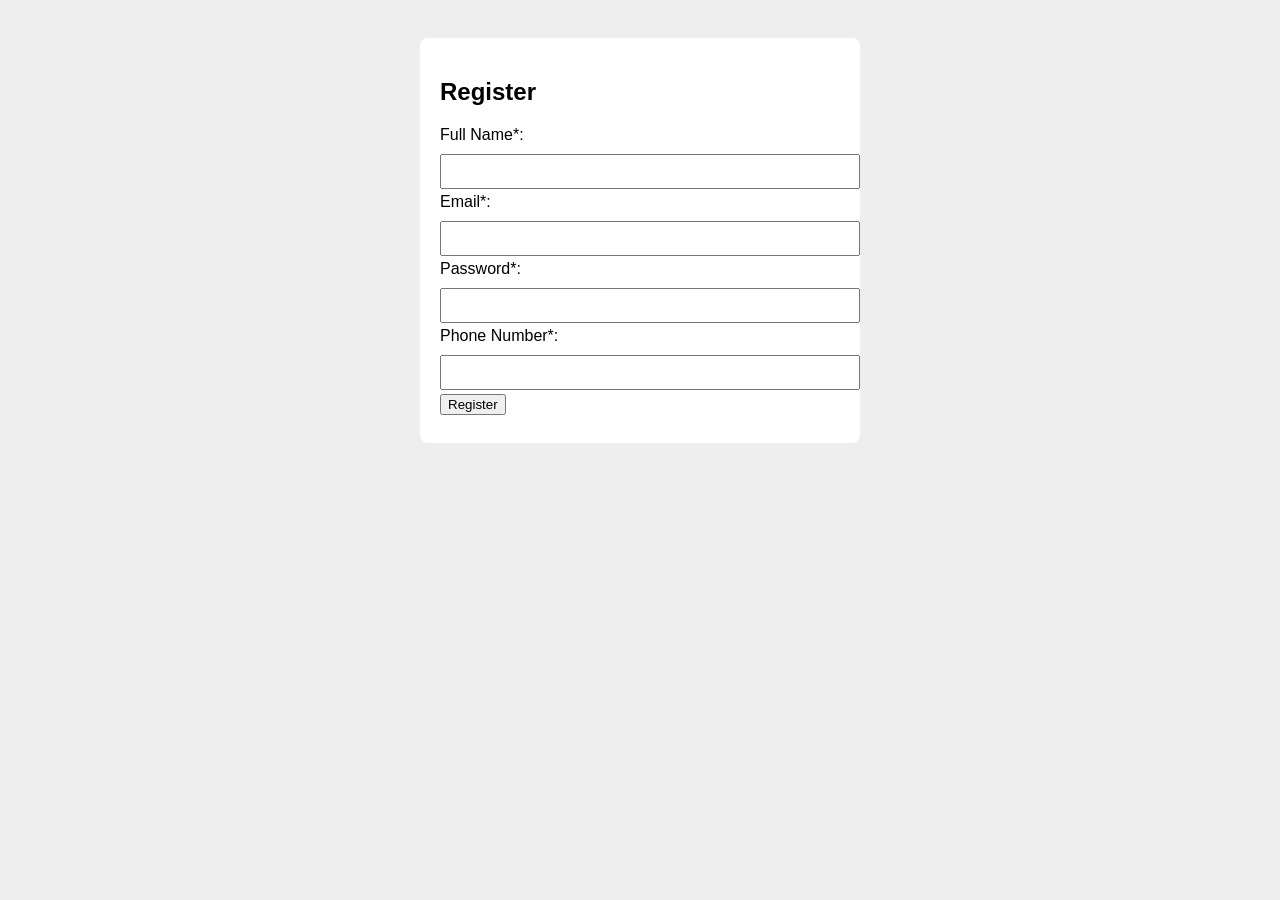
<file: ex 5/index.html>
<!DOCTYPE html>
<html lang="en">
<head>
    <meta charset="UTF-8">
    <title>Registration Form Validation</title>
    <meta name="viewport" content="width=device-width, initial-scale=1.0">
    <style>
        body { font-family: Arial, sans-serif; background: #eee; padding: 30px; }
        form { background: #fff; padding: 20px; border-radius: 8px; max-width: 400px; margin: auto; }
        input { display: block; width: 100%; margin: 10px 0 4px 0; padding: 8px; }
        .error { color: #a00; font-size: 0.98em; margin-bottom: 8px; }
        .success { color: #070; font-size: 1.1em; margin-bottom: 8px; }
        .valid { border: 2px solid #4caf50; }
        .invalid { border: 2px solid #a00; }
    </style>
</head>
<body>
    <form id="regForm" novalidate>
        <h2>Register</h2>
        <label>
            Full Name*: <input type="text" id="name" required>
            <span class="error" id="errName"></span>
        </label>
        <label>
            Email*: <input type="email" id="email" required>
            <span class="error" id="errEmail"></span>
        </label>
        <label>
            Password*: <input type="password" id="password" required>
            <span class="error" id="errPass"></span>
        </label>
        <label>
            Phone Number*: <input type="tel" id="phone" required pattern="^[0-9]{10}$">
            <span class="error" id="errPhone"></span>
        </label>
        <button type="submit">Register</button>
        <div class="success" id="successMsg"></div>
    </form>
    <script>
        const form = document.getElementById('regForm');
        const nameEl = document.getElementById('name');
        const emailEl = document.getElementById('email');
        const passEl = document.getElementById('password');
        const phoneEl = document.getElementById('phone');
        const errName = document.getElementById('errName');
        const errEmail = document.getElementById('errEmail');
        const errPass = document.getElementById('errPass');
        const errPhone = document.getElementById('errPhone');
        const successMsg = document.getElementById('successMsg');

        function validateName() {
            if (!nameEl.value.trim()) {
                errName.textContent = 'Full name is required.';
                nameEl.classList.add('invalid');
                nameEl.classList.remove('valid');
                return false;
            }
            errName.textContent = '';
            nameEl.classList.add('valid');
            nameEl.classList.remove('invalid');
            return true;
        }

        function validateEmail() {
            const emailRegex = /^[^\s@]+@[^\s@]+\.[^\s@]+$/;
            if (!emailEl.value.trim()) {
                errEmail.textContent = 'Email is required.';
                emailEl.classList.add('invalid');
                emailEl.classList.remove('valid');
                return false;
            }
            if (!emailRegex.test(emailEl.value)) {
                errEmail.textContent = 'Invalid email format.';
                emailEl.classList.add('invalid');
                emailEl.classList.remove('valid');
                return false;
            }
            errEmail.textContent = '';
            emailEl.classList.add('valid');
            emailEl.classList.remove('invalid');
            return true;
        }

        function validatePass() {
            const passVal = passEl.value;
            let err = '';
            if (!passVal) err = 'Password is required.';
            else if (passVal.length < 8) err = 'Password must be at least 8 characters.';
            else if (!/[A-Z]/.test(passVal)) err = 'Use at least one uppercase letter.';
            else if (!/[0-9]/.test(passVal)) err = 'Include at least one number.';
            else if (!/[!@#$%^&*]/.test(passVal)) err = 'Add one special character (!@#$%^&*).';
            if (err) {
                errPass.textContent = err;
                passEl.classList.add('invalid');
                passEl.classList.remove('valid');
                return false;
            }
            errPass.textContent = '';
            passEl.classList.add('valid');
            passEl.classList.remove('invalid');
            return true;
        }

        function validatePhone() {
            const phoneRegex = /^[0-9]{10}$/;
            if (!phoneEl.value.trim()) {
                errPhone.textContent = 'Phone number is required.';
                phoneEl.classList.add('invalid');
                phoneEl.classList.remove('valid');
                return false;
            }
            if (!phoneRegex.test(phoneEl.value)) {
                errPhone.textContent = 'Enter a 10-digit phone number.';
                phoneEl.classList.add('invalid');
                phoneEl.classList.remove('valid');
                return false;
            }
            errPhone.textContent = '';
            phoneEl.classList.add('valid');
            phoneEl.classList.remove('invalid');
            return true;
        }

        nameEl.addEventListener('input', validateName);
        emailEl.addEventListener('input', validateEmail);
        passEl.addEventListener('input', validatePass);
        phoneEl.addEventListener('input', validatePhone);

        form.addEventListener('submit', function(e) {
            e.preventDefault();
            let valid = true;
            valid &= validateName();
            valid &= validateEmail();
            valid &= validatePass();
            valid &= validatePhone();
            if(valid) {
                successMsg.textContent = 'Registration successful!';
                form.reset();
                nameEl.classList.remove('valid');
                emailEl.classList.remove('valid');
                passEl.classList.remove('valid');
                phoneEl.classList.remove('valid');
            } else {
                successMsg.textContent = '';
            }
        });
    </script>
</body>
</html>
</file>
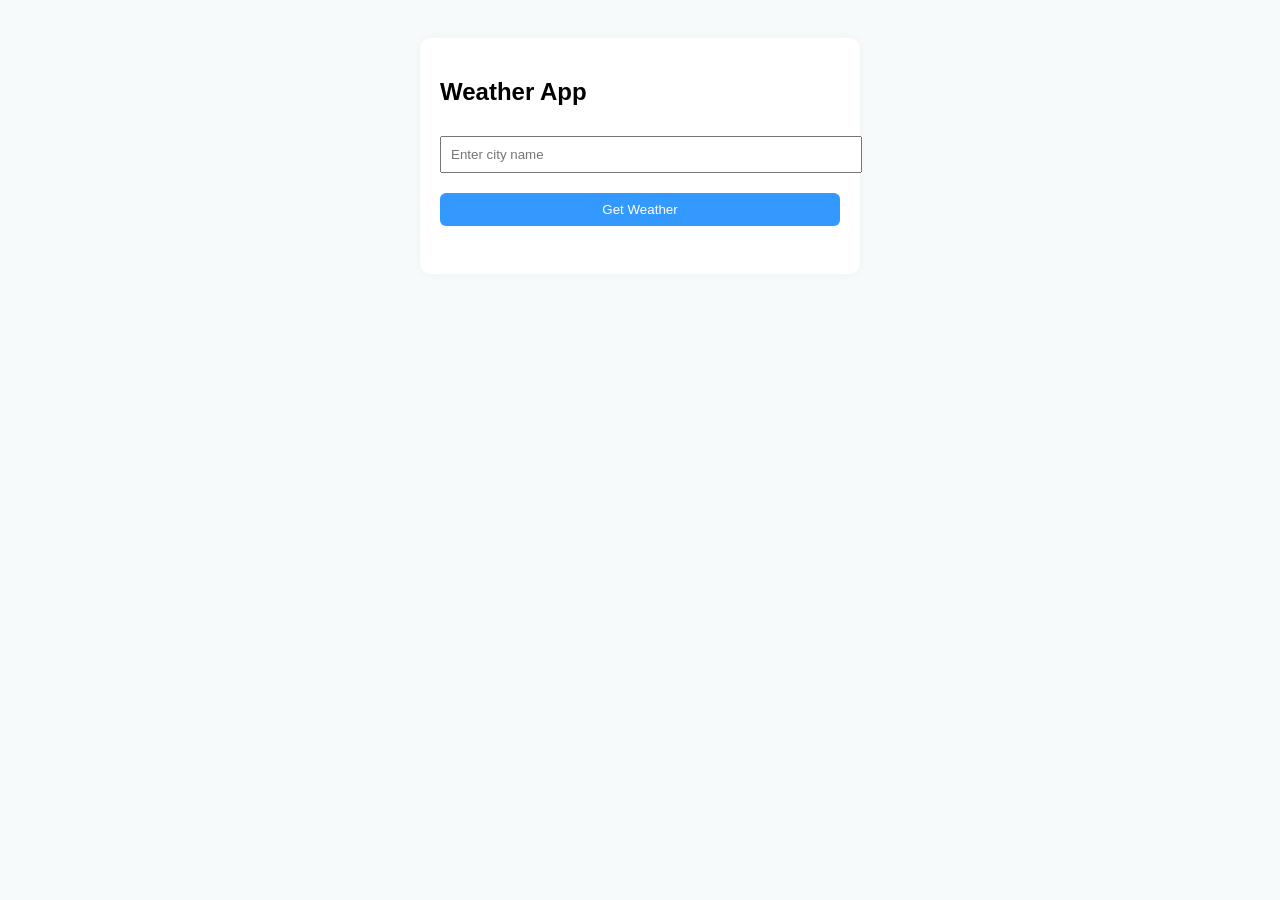
<file: ex 6/index.html>
<!DOCTYPE html>
<html lang="en">
<head>
    <meta charset="UTF-8">
    <title>Weather App</title>
    <meta name="viewport" content="width=device-width,initial-scale=1.0">
    <style>
        body { font-family: Arial, sans-serif; background: #f7fafa; padding: 30px; }
        .container { max-width: 400px; margin: auto; background: #fff; border-radius: 10px; padding: 20px; box-shadow: 0px 0px 8px rgba(0,0,0,.04);}
        input, button { padding: 9px; margin: 10px 0; width: 100%; }
        button { background: #3399ff; color: #fff; border: none; border-radius: 6px; cursor: pointer; }
        .weather { margin: 18px 0; }
        .error { color: #d9534f; margin: 8px 0; }
        .label { font-weight: bold; }
    </style>
</head>
<body>
    <div class="container">
        <h2>Weather App</h2>
        <input type="text" id="cityInput" placeholder="Enter city name">
        <button id="fetchBtn">Get Weather</button>
        <div class="weather" id="weather"></div>
        <div class="error" id="error"></div>
    </div>
    <script>
        // Use your own OpenWeatherMap API key for full functionality.
        const API_KEY = 'demo'; // Replace 'demo' with your real API key
        const API_URL = 'https://api.openweathermap.org/data/2.5/weather';

        const fetchBtn = document.getElementById('fetchBtn');
        const cityInput = document.getElementById('cityInput');
        const weatherDiv = document.getElementById('weather');
        const errorDiv = document.getElementById('error');

        // On page load: fetch weather for last city
        window.addEventListener('DOMContentLoaded', () => {
            const lastCity = localStorage.getItem('lastCity');
            if (lastCity) {
                cityInput.value = lastCity;
                getWeather(lastCity);
            }
        });

        fetchBtn.addEventListener('click', () => {
            const city = cityInput.value.trim();
            if (!city) {
                showError('Please enter a city name.');
                return;
            }
            getWeather(city);
        });

        async function getWeather(city) {
            showError('');
            weatherDiv.innerHTML = '';
            try {
                const url = `${API_URL}?q=${encodeURIComponent(city)}&appid=${API_KEY}&units=metric`;
                const response = await fetch(url);
                if (!response.ok) throw new Error('City not found or API limit reached.');
                const data = await response.json();
                displayWeather(data);
                localStorage.setItem('lastCity', city);
            } catch (err) {
                showError(err.message);
            }
        }

        function displayWeather(data) {
            weatherDiv.innerHTML = `
                <div class="label">City:</div> ${data.name}
                <br>
                <div class="label">Temperature:</div> ${data.main.temp}°C
                <br>
                <div class="label">Condition:</div> ${data.weather[0].description}
            `;
        }

        function showError(msg) {
            errorDiv.textContent = msg;
        }
    </script>
</body>
</html>
</file>
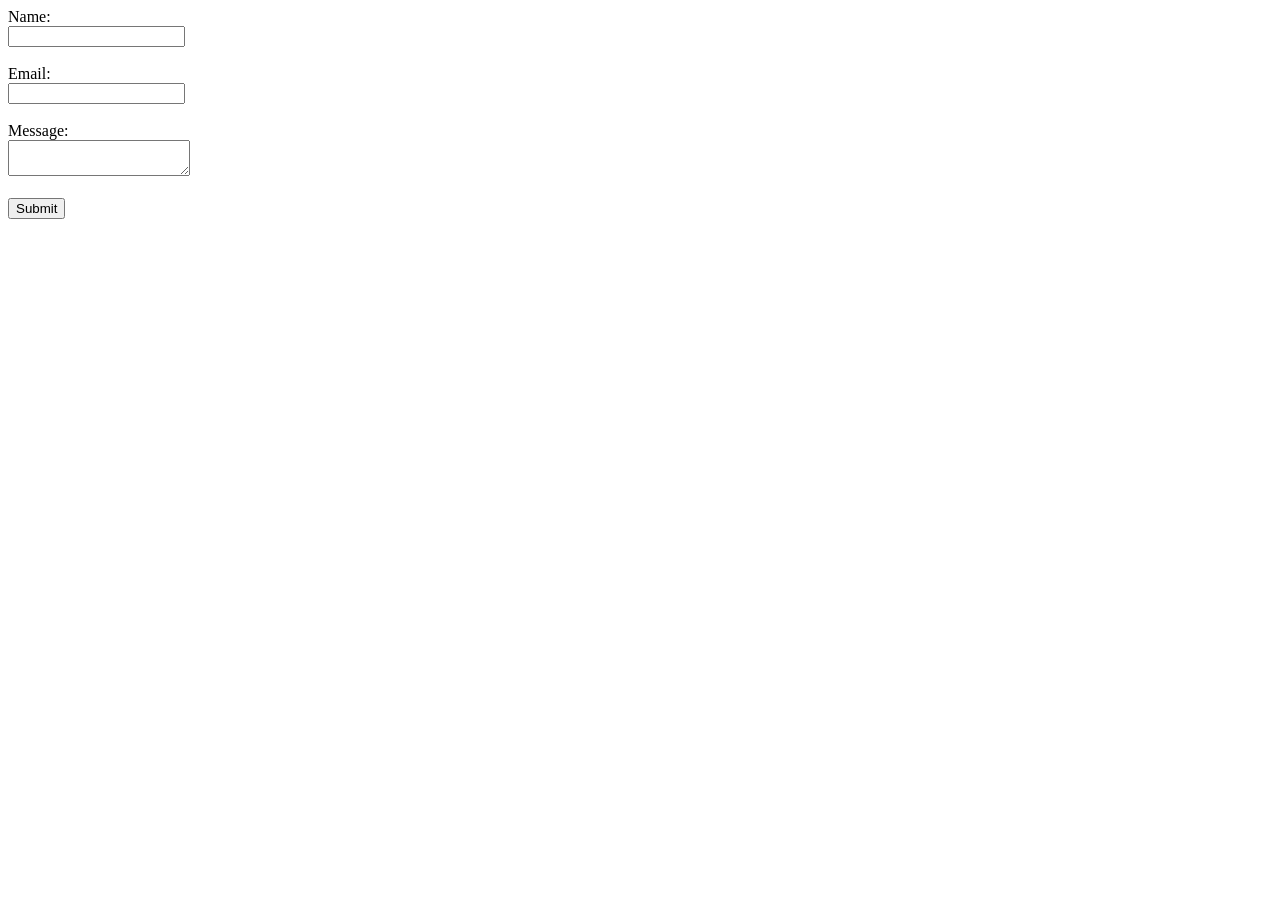
<file: about.html>
<!DOCTYPE html>
<html>
<head>
  <title>Contact Form</title>
</head>
<body>

  <form>
    <label for="name">Name:</label><br>
    <input type="text" id="name" name="name"><br><br>

    <label for="email">Email:</label><br>
    <input type="email" id="email" name="email"><br><br>

    <label for="message">Message:</label><br>
    <textarea id="message" name="message"></textarea><br><br>

    <input type="submit" value="Submit">
  </form>

</body>
</html>
</file>
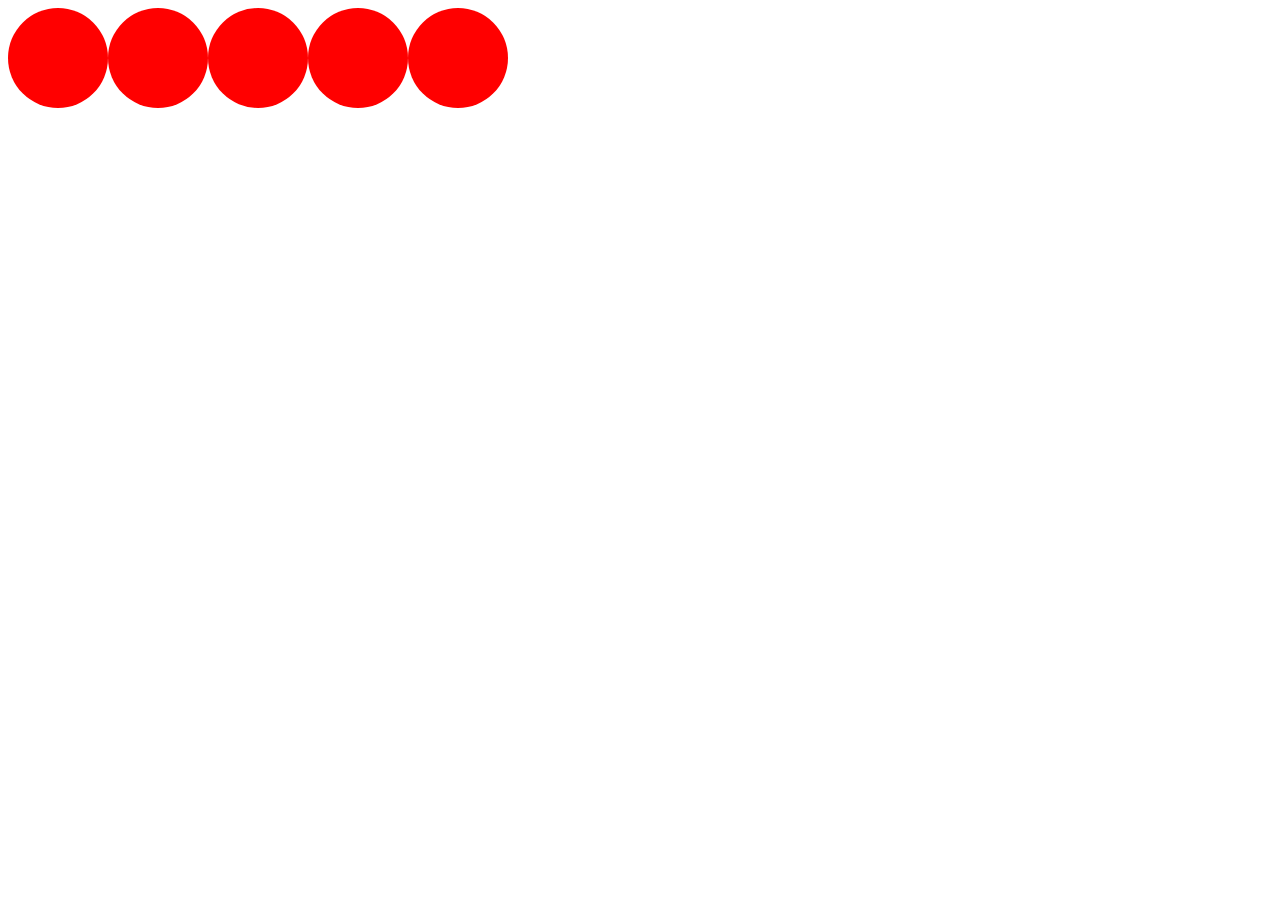
<file: animation.html>
<html>
    <head>
        <title>Animation</title>
        <style>
            .container{
                display: flex;
            }

            .box{
                width:100px;
                height:100px;
                background-color:red;
                position: relative;
                animation-name: moveRight;
                animation-duration: 3s;
                animation-iteration-count: infinite;
                animation-direction: alternate;
                animation-timing-function:ease-in-out;
                border-radius:50px;
            }

            @keyframes moveRight{
                0%{left:0;background-color:red;opacity: 0.1}
                25%{left:50px;background-color:orange;opacity: 0.3}
                50%{left:100px;background-color:yellow;opacity: 0.5}
                75%{left:50px;background-color:green;opacity: 0.7}
                100%{left:0px;background-color:blue;opacity: 1}
            }
        </style>
    </head>
    <body>
        <div class="container">
            <div class="box"></div>
            <div class="box"></div>
            <div class="box"></div>
            <div class="box"></div>
            <div class="box"></div>
        </div>
    </body>
</html>
</file>
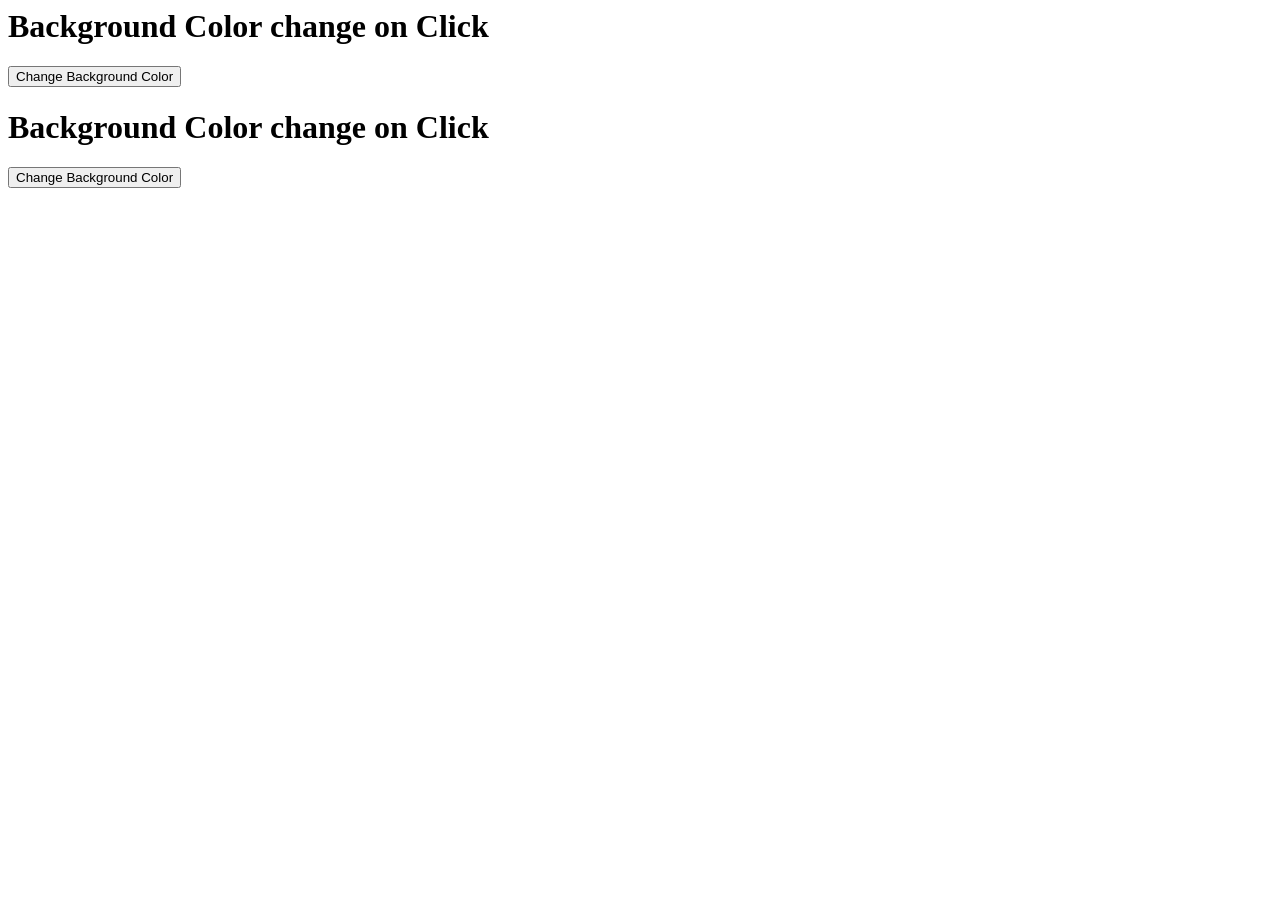
<file: changebackground.html>
<html>
    <head>
        <title>Change Background Color</title>
    </head>
    <body>
     <h1>Background Color change on Click</h1>
     <button id="colorBtn" onclick="changeBackgroundcolor()">Change Background Color</button>
     <script>
        function changeBackgroundcolor(){
            let colors=["red","green","blue","yellow","pink","brown"];
            let randomColor = colors[Math.floor(Math.random()*colors.length)];
            document.body.style.background=randomColor;
        }
     </script>
    </body>
<html>
    <head>
        <title>Change Background Color</title>
    </head>
    <body>
     <h1>Background Color change on Click</h1>
     <button id="colorBtn" onclick="changeBackgroundcolor()">Change Background Color</button>
     <script>
        function changeBackgroundcolor(){
            let colors=["red","green","blue","yellow","pink","brown"];
            let randomColor = colors[Math.floor(Math.random()*colors.length)];
            document.body.style.background=randomColor;
        }
     </script>
    </body>
</html>
</file>
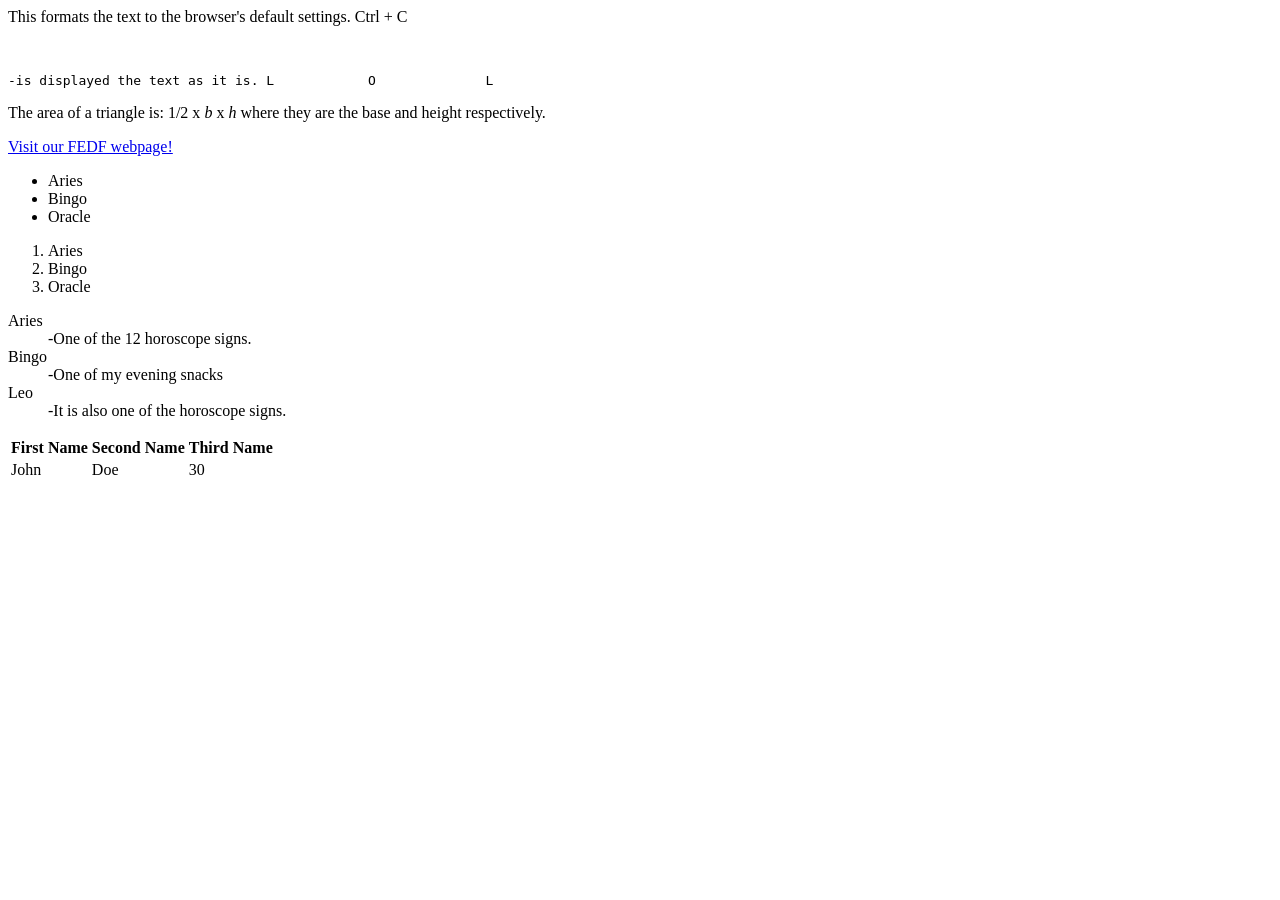
<file: commands.html>
<html>
    <body>
        <p> This formats the text to the browser's default settings. Ctrl     +  C</p><br>
        <pre>-is displayed the text as it is. L            O              L</pre>
        <p>The area of a triangle is: 1/2 x <var>b</var> x <var>h</var> where they are the base and height respectively.</p>
        <a href="https://www.kluniversity.in/ainds/default.aspx">Visit our FEDF webpage!</a>
        <ul>
            <li>Aries</li>
            <li>Bingo</li>
            <li>Oracle</li>
        </ul>
        <ol>
            <li>Aries</li>
            <li>Bingo</li>
            <li>Oracle</li>
        </ol>
        <dl>
            <dt>Aries</dt>
            <dd>-One of the 12 horoscope signs.</dd>
            <dt>Bingo</dt>
            <dd>-One of my evening snacks</dd>
            <dt>Leo</dt>
            <dd>-It is also one of the horoscope signs.</dd>
        </dl>

        <table>
            <thead>
                <tr>
                    <th>First Name</th>
                    <th>Second Name</th>
                    <th>Third Name</th>
                </tr>
            </thead>
            <tbody>
                <tr>
                    <td>John</td>
                    <td>Doe</td>
                    <td>30</td>
                </tr>
            </tbody>
        </table>
    </body>
</html>
</file>
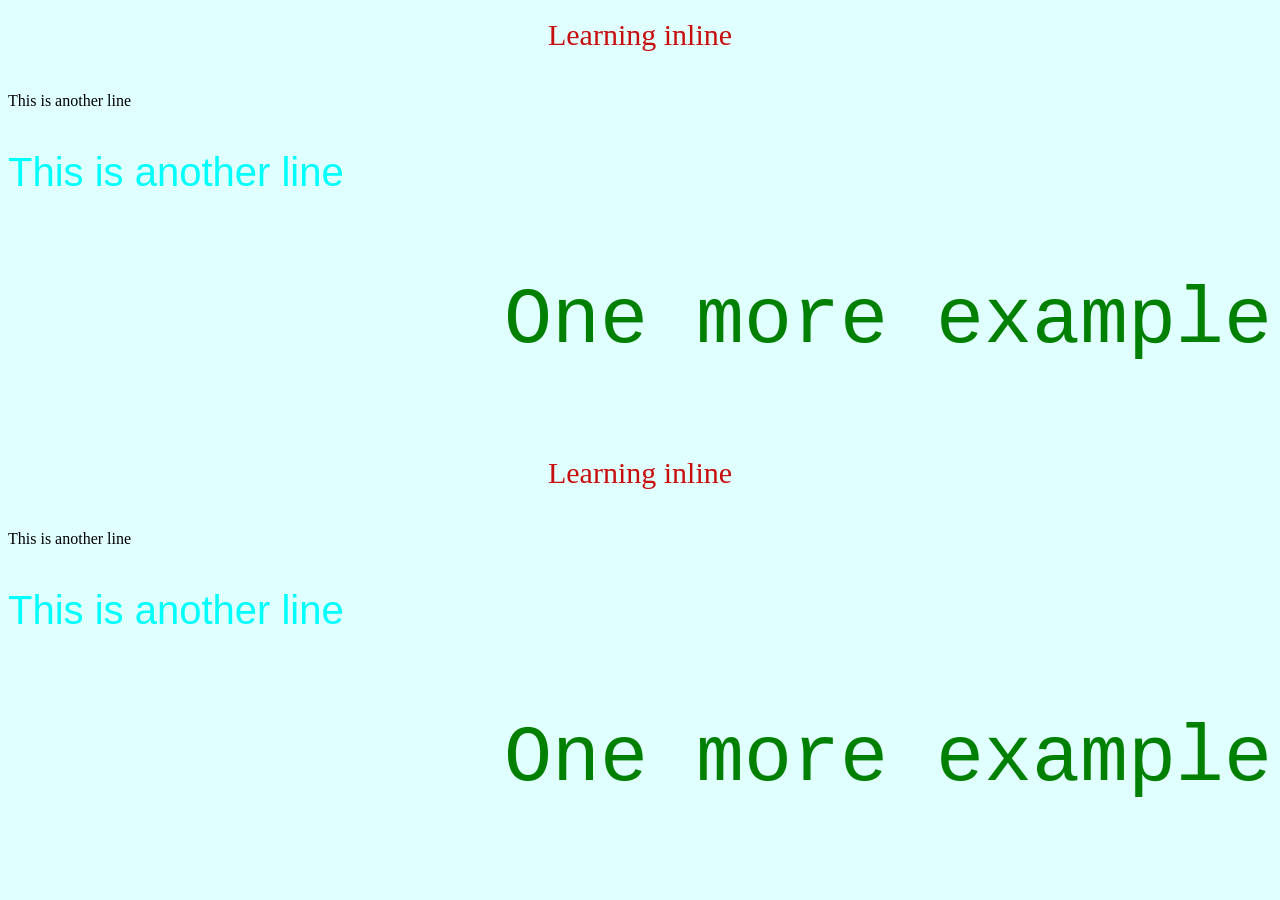
<file: csspractice.html>
<html>
    <head>
        <title>Introduction to CSS</title>
        <style>
            .sp{
                color: aqua;
                font-family: 'Gill Sans', 'Gill Sans MT', Calibri, 'Trebuchet MS', sans-serif;
                font-size: 40px;
                text-align: left;
            }
            #tp{
                color: green;
                font-family: 'Courier New', Courier, monospace;
                text-align: right;
                font-size: 80px;
            }
        </style>
    </head>
    <body style="background-color: lightcyan;">
        <p style="color:rgb(200, 13, 13); font-size: 30px; text-align: center; font-family: 'Times New Roman', Times, serif, Cambria, Cochin, Georgia, Times, 'Times New Roman', serif;
        padding: 10px;"> Learning inline</p>
        <p>This is another line</p>
        <p class="sp">This is another line</p>
        <p id="tp">One more example</p>
    </body>
<html>
    <head>
        <title>Introduction to CSS</title>
        <style>
            .sp{
                color: aqua;
                font-family: 'Gill Sans', 'Gill Sans MT', Calibri, 'Trebuchet MS', sans-serif;
                font-size: 40px;
                text-align: left;
            }
            #tp{
                color: green;
                font-family: 'Courier New', Courier, monospace;
                text-align: right;
                font-size: 80px;
            }
        </style>
    </head>
    <body style="background-color: lightcyan;">
        <p style="color:rgb(200, 13, 13); font-size: 30px; text-align: center; font-family: 'Times New Roman', Times, serif, Cambria, Cochin, Georgia, Times, 'Times New Roman', serif;
        padding: 10px;"> Learning inline</p>
        <p>This is another line</p>
        <p class="sp">This is another line</p>
        <p id="tp">One more example</p>
    </body>
</html>
</file>
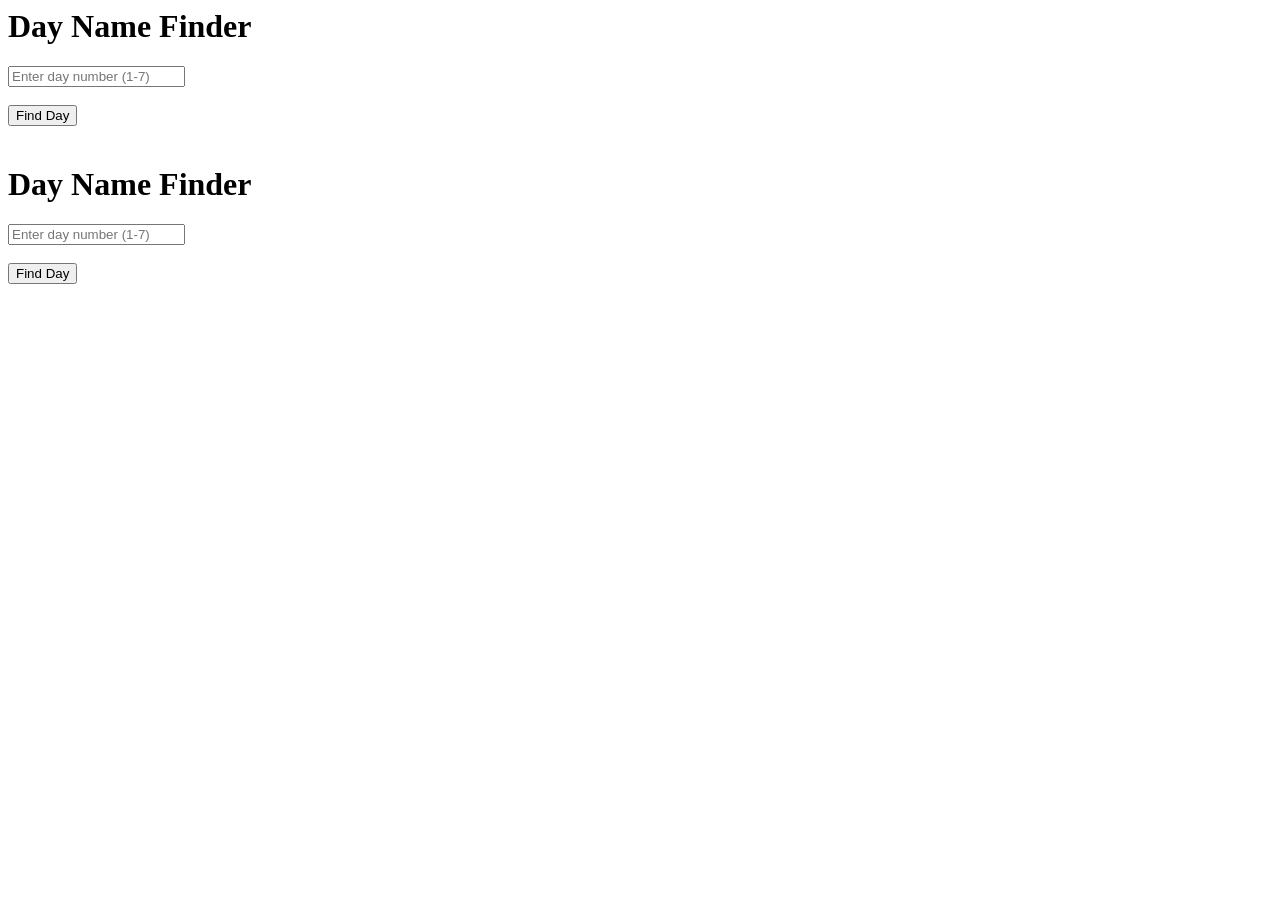
<file: dayname.html>
<html>
<head>
    <title>Day Name</title>
</head>
<body>
    <h1>Day Name Finder</h1>
    <input type="number" id="dayNumber" placeholder="Enter day number (1-7)"><br><br>
    <button id="findDayBtn" onclick="findDay()">Find Day</button><br><br>
    <p id="dayName"></p>

    <script>
    function findDay() {
        let dayNumber = parseInt(document.getElementById("dayNumber").value);
        let dayName;
        switch (dayNumber) {
            case 1:
                dayName = "Sunday";
                break;
            case 2:
                dayName = "Monday";
                break;
            case 3:
                dayName = "Tuesday";
                break;
            case 4:
                dayName = "Wednesday";
                break;
            case 5:
                dayName = "Thursday";
                break;
            case 6:
                dayName = "Friday";
                break;
            case 7:
                dayName = "Saturday";
                break;
            default:
                dayName = "Invalid day number. Please enter a number between 1 and 7.";
        }
        document.getElementById("dayName").innerHTML = dayName; 
    }
    </script>
</body>
<html>
<head>
    <title>Day Name</title>
</head>
<body>
    <h1>Day Name Finder</h1>
    <input type="number" id="dayNumber" placeholder="Enter day number (1-7)"><br><br>
    <button id="findDayBtn" onclick="findDay()">Find Day</button><br><br>
    <p id="dayName"></p>

    <script>
    function findDay() {
        let dayNumber = parseInt(document.getElementById("dayNumber").value);
        let dayName;
        switch (dayNumber) {
            case 1:
                dayName = "Sunday";
                break;
            case 2:
                dayName = "Monday";
                break;
            case 3:
                dayName = "Tuesday";
                break;
            case 4:
                dayName = "Wednesday";
                break;
            case 5:
                dayName = "Thursday";
                break;
            case 6:
                dayName = "Friday";
                break;
            case 7:
                dayName = "Saturday";
                break;
            default:
                dayName = "Invalid day number. Please enter a number between 1 and 7.";
        }
        document.getElementById("dayName").innerHTML = dayName; 
    }
    </script>
</body>
</html>
</file>
